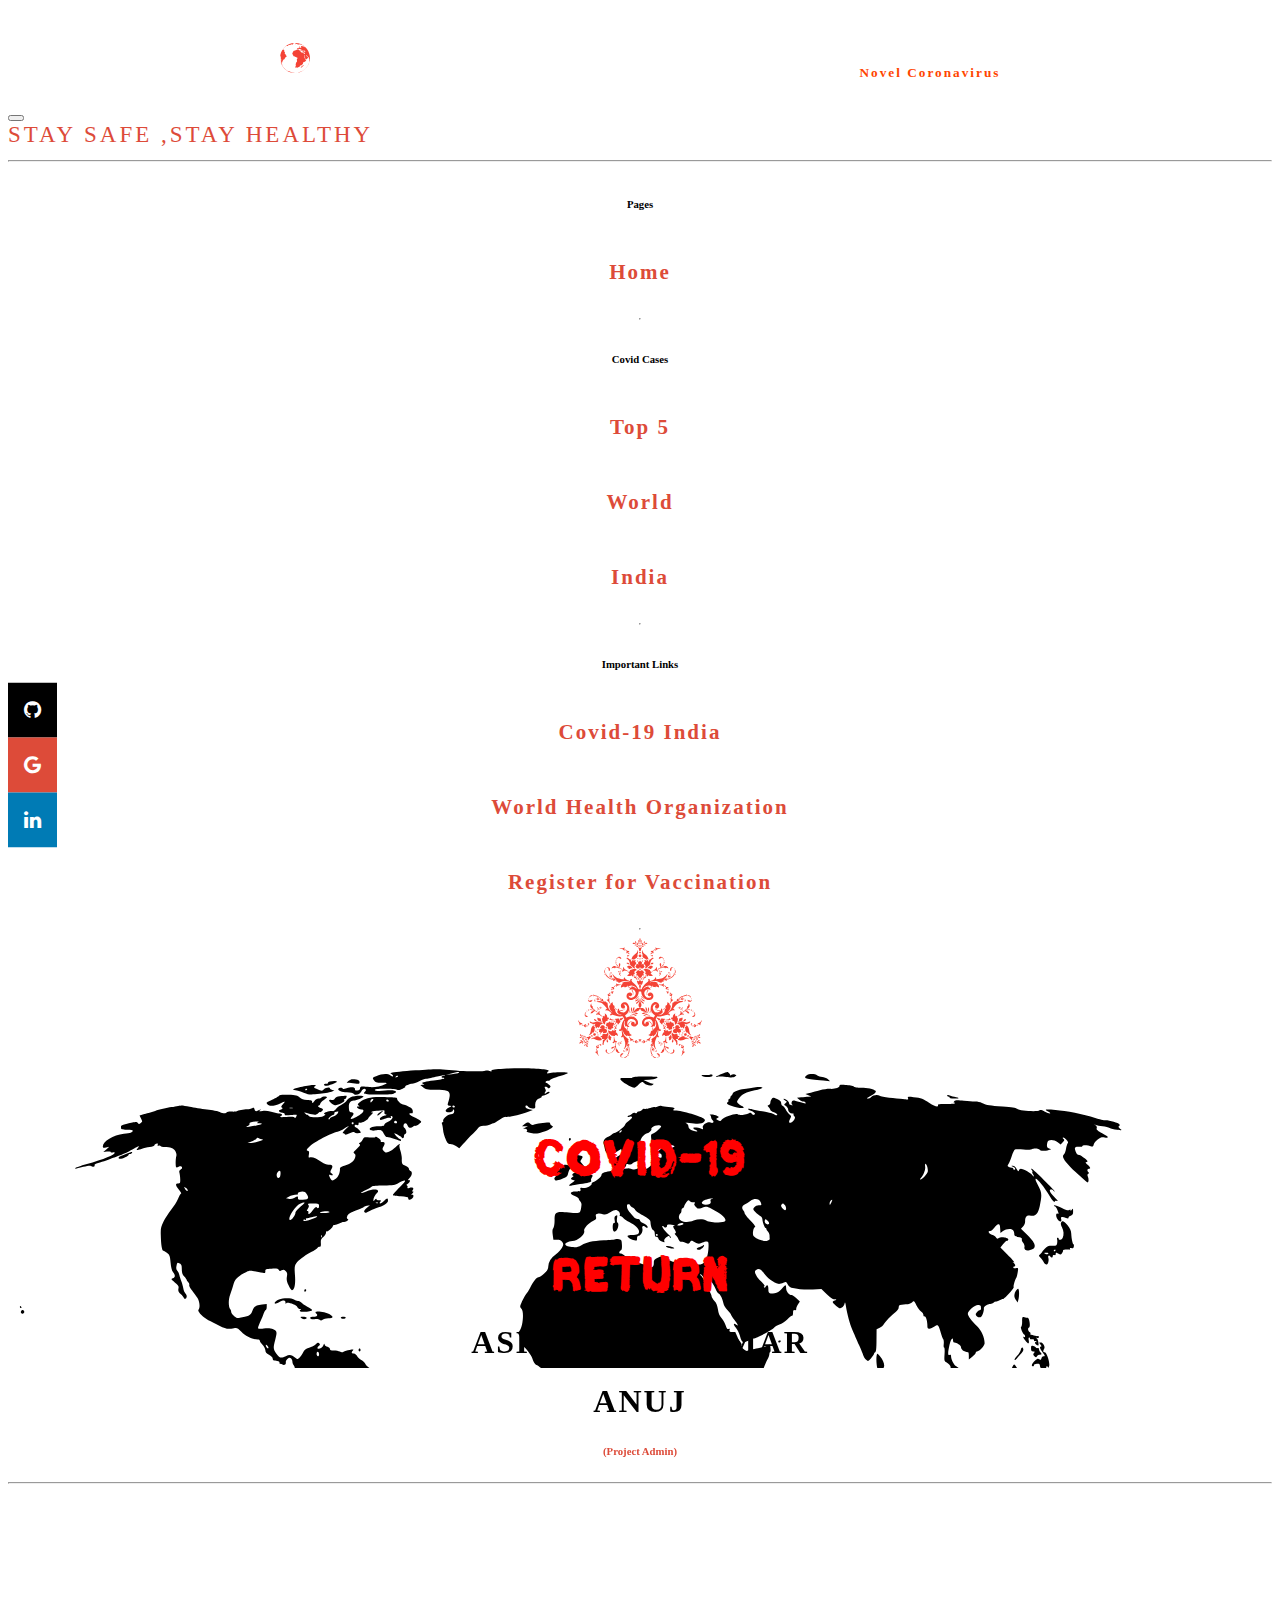
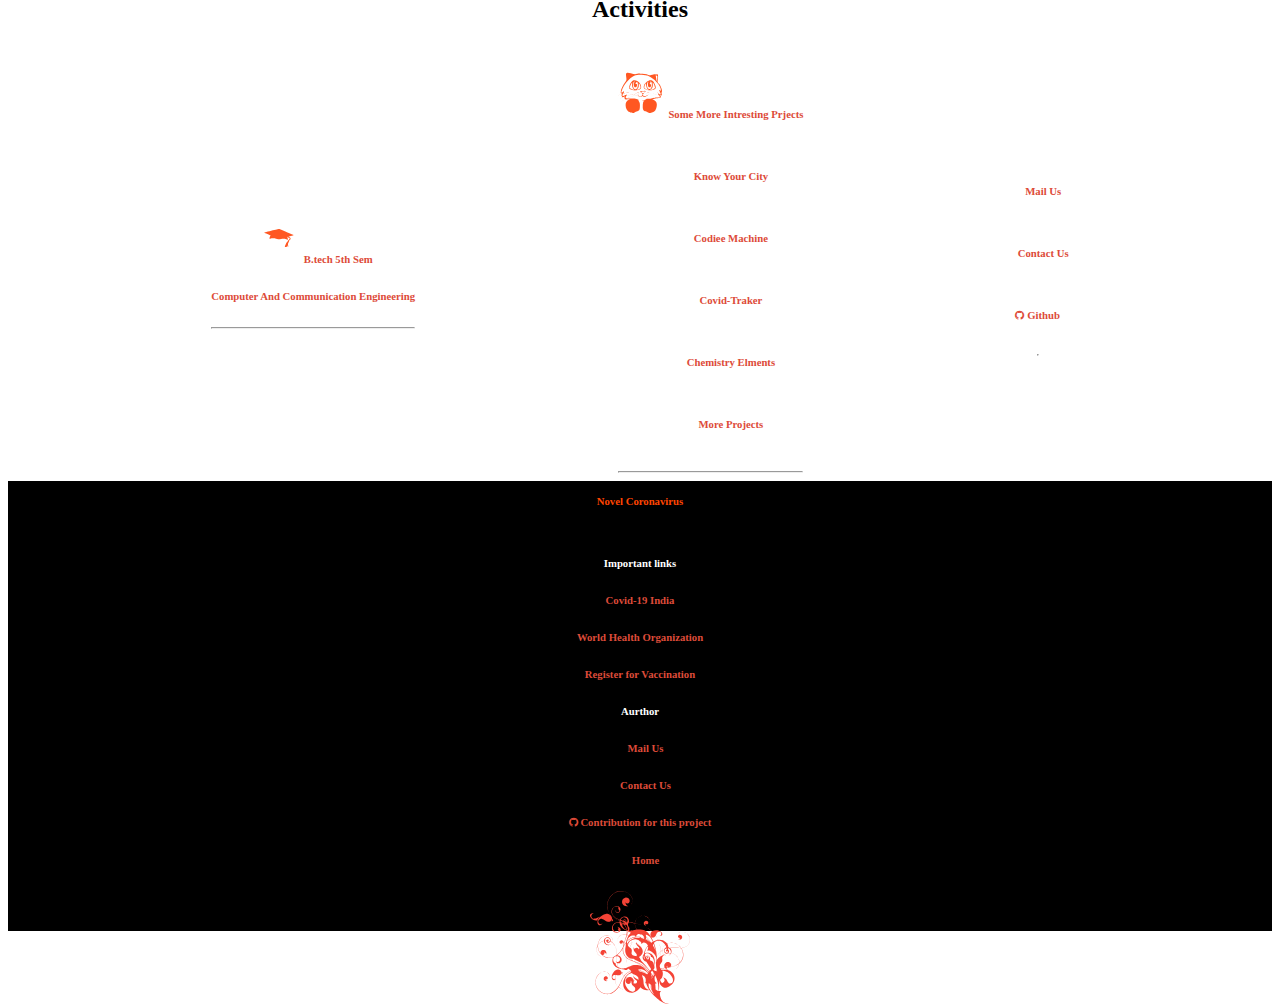
<file: html/auth.html>
<!DOCTYPE html>
<html lang="en">
<head>
    <meta charset="UTF-8">
    <meta http-equiv="X-UA-Compatible" content="IE=edge">
    <meta name="viewport" content="width=device-width, initial-scale=1.0">
    <title>Covid-Return Author</title>
    <link rel="shortcut icon" href="./../images/coronavirus.png" type="image/x-icon">
    <link href="https://cdn.jsdelivr.net/npm/bootstrap@5.0.0-beta3/dist/css/bootstrap.min.css" rel="stylesheet" integrity="sha384-eOJMYsd53ii+scO/bJGFsiCZc+5NDVN2yr8+0RDqr0Ql0h+rP48ckxlpbzKgwra6" crossorigin="anonymous">

    <!-- font awesome  -->
    <link rel="stylesheet" href="https://cdnjs.cloudflare.com/ajax/libs/font-awesome/5.15.3/css/all.min.css" integrity="sha512-iBBXm8fW90+nuLcSKlbmrPcLa0OT92xO1BIsZ+ywDWZCvqsWgccV3gFoRBv0z+8dLJgyAHIhR35VZc2oM/gI1w==" crossorigin="anonymous" />
    <link rel="stylesheet" href="https://cdnjs.cloudflare.com/ajax/libs/font-awesome/4.7.0/css/font-awesome.min.css">
    <link rel="stylesheet" href="./../css/auth.css">
</head>
<body>
    
<!-- socialmedia  -->
    <div class="icon-bar">
        <a href="https://github.com/ashu262" class="facebook"><i class="fa fa-github"></i></a>
        <!-- <a href="#" class="twitter"><i class="fa fa-twitter"></i></a> -->
        <a href="#" class="google"><i class="fa fa-google"></i></a>
        <a href="#" class="linkedin"><i class="fa fa-linkedin"></i></a>
        <!-- <a href="#" class="youtube"><i class="fa fa-youtube"></i></a> -->
      </div>
      
<!-- nav bar  -->

<i class="fas fa-bars navs" type="button" data-bs-toggle="offcanvas" data-bs-target="#offcanvasExample" aria-controls="offcanvasExample">
   
</i>


<div class="offcanvas offcanvas-start" tabindex="-1" id="offcanvasExample" aria-labelledby="offcanvasExampleLabel">
    <div class="offcanvas-header">
      <div class="heads">
        <img src="./.././images/world.svg" alt="" class="img-fluid" width="30px" height="30px" style="margin-right: 9px;">
        <h5 class="offcanvas-title c" id="offcanvasExampleLabel">Novel Coronavirus</h5>
      </div>
  
      <button type="button" class="btn-close text-reset" data-bs-dismiss="offcanvas" aria-label="Close"></button>
    </div>
    <div class="offcanvas-body">
      <div class="stay">
       Stay safe ,Stay Healthy

   
       <hr>

      </div>

      <div class="menyItem" >


        <h6 class="cases">Pages</h6>
        
        <h6><a href="./../index.html" class="ctr">Home</a></h6>
        <hr>
        <h6 class="cases">Covid Cases</h6>

        <h6><a href="./top.html" class="ctr">Top 5</a></h6> 

        <h6><a href="./world.html" class="ctr">World</a></h6> 

        <h6><a href="./india.html" class="ctr">India</a></h6> 

        <!-- <h6><a href="#" class="ctr">Detailed Analysis</a></h6>  -->
<hr>
        <h6 class="cases">Important Links</h6>

        <h6><a href="https://www.mohfw.gov.in/" class="ctr">Covid-19 India</a></h6>
        <h6> <a href="https://www.who.int/emergencies/diseases/novel-coronavirus-2019" class="ctr">World Health Organization</a></h6>
        <h6><a href="https://dashboard.cowin.gov.in/" class="ctr" target="_blank">Register for Vaccination</a></h6>

      <hr>

      

 
        <img src="./../images/designMenu.svg" alt="" class="img-fluid avtaer">

      </div>
      <!-- <div class="dropdown mt-3">
        <button class="btn btn-secondary dropdown-toggle" type="button" id="dropdownMenuButton" data-bs-toggle="dropdown">
          Dropdown button
        </button>
        <ul class="dropdown-menu" aria-labelledby="dropdownMenuButton">
          <li><a class="dropdown-item" href="#">Action</a></li>
          <li><a class="dropdown-item" href="#">Another action</a></li>
          <li><a class="dropdown-item" href="#">Something else here</a></li>
        </ul>
      </div> -->
    </div>
  </div>


        <!-- maicontent  -->


        <div class="container-fluid maincontent">
                    <h1 class="textc">Covid-19</h1>
                    <h1 class="textc">Return</h1>
        </div>


  <!-- admin  -->


        <div class="admin container">
<!--                 <img src="./../images/admin.jpeg" alt="" class="img-fluid adminpic"> -->
        </div>


        <div class="container name">

                <h1 class="adminName">Ashutosh Kumar</h1>
                
                <h1 class="adminName">Anuj</h1>
                <h6 class="ct">(Project Admin)</h6>
                <hr>

        </div>
<!--       <div class="container name">
                <h1 class="adminName">Saurabh Motiyani</h1>
                <h6 class="ct">(Project Admin)</h6>
                <hr>

        </div> -->
    

            <div class="activity"><h2>Activities</h2></div>
        <div class="maindiv container">

            <div class="be container">

               
                 <h6 class="ct">   <img src="./../images/edu.svg" alt="" class="img-fluid" width="50px" height="50px">B.tech 5th Sem</h6>
                 <h6 class="ct">Computer And Communication Engineering</h6>
                 <hr>

                 <!-- <h6 class="ct">B.E 4th Sem</h6> -->

            </div>

            <div class="gitlinks container">
            <h6 class="ct"> <img src="./../images/bili.svg" alt="" class="img-fluid" width="50px" height="50px">Some More Intresting Prjects</h6>
            <ul class="container lists">
                <li><h6><a href="https://incredible-india.github.io/KNOW-UR-CITY/" class="ct" target="_blank">Know Your City</a></h6></li>
                <li><h6><a href="https://incredible-india.github.io/codiee-machine/" class="ct" target="_blank">Codiee Machine</a></h6></li>
                <li><h6><a href="https://incredible-india.github.io/covid-tracker-web-front-END-/" class="ct" target="_blank">Covid-Traker</a></h6></li>
                <li><h6><a href="https://incredible-india.github.io/Chemistry-Elments-WEB-html-css-b4-js-/" class="ct" target="_blank">Chemistry Elments</a></h6></li>
                <li><h6><a href="https://github.com/incredible-India?tab=repositories" class="ct" target="_blank">More Projects</a></h6></li>
            </ul>
            <hr>
            </div>

            <div class="socialmidia container">
                
                <h6> <a href="mailto:ashutoshrai262@gmail.com" class="ct"><i class="fas fa-envelope ct"></i> Mail Us</a></h6>

                <h6> <a href="tel:+917860572192" class="ct"> <i class="fas fa-phone ct"></i> Contact Us</a></h6>
                <h6> <a href="https://github.com/ashu262" target="_blank" class="ct"><i class="fa fa-github ct"></i> Github</a></h6>

                <hr>
            </div>


        </div>
      <!-- footer  -->


      
<div class="container-fluid foot">

    <h6 class="v">General public health information</h6>
    <h6 class="c">Novel Coronavirus</h6>

    <div class="morinfo">
      <h6>Important links</h6>
      <h6><a href="https://www.mohfw.gov.in/" class="ct">Covid-19 India</a></h6>
      <h6> <a href="https://www.who.int/emergencies/diseases/novel-coronavirus-2019" class="ct">World Health Organization</a></h6>
      <h6><a href="https://dashboard.cowin.gov.in/" class="ct" target="_blank">Register for Vaccination</a></h6>

      <h6>Aurthor</h6>

     
      <h6> <a href="mailto:ashutoshrai262@gmail.com" class="ct"><i class="fas fa-envelope ct"></i> Mail Us</a></h6>

      <h6> <a href="tel:+917860572192" class="ct"> <i class="fas fa-phone ct"></i> Contact Us</a></h6>
      <h6> <a href="https://github.com/ashu262" target="_blank" class="ct"><i class="fa fa-github ct"></i> Contribution for this project</a></h6>

     <h6> <a href="./../index.html" class="ct"><i class="fas fa-home"></i> Home</a></h6>
    </div>
        <img src="./.././images/design.svg" alt="" class="img-fluid" width="100px">
</div>
</body>
<script src="https://cdn.jsdelivr.net/npm/bootstrap@5.0.0-beta3/dist/js/bootstrap.bundle.min.js" integrity="sha384-JEW9xMcG8R+pH31jmWH6WWP0WintQrMb4s7ZOdauHnUtxwoG2vI5DkLtS3qm9Ekf" crossorigin="anonymous"></script>



</html>
</file>
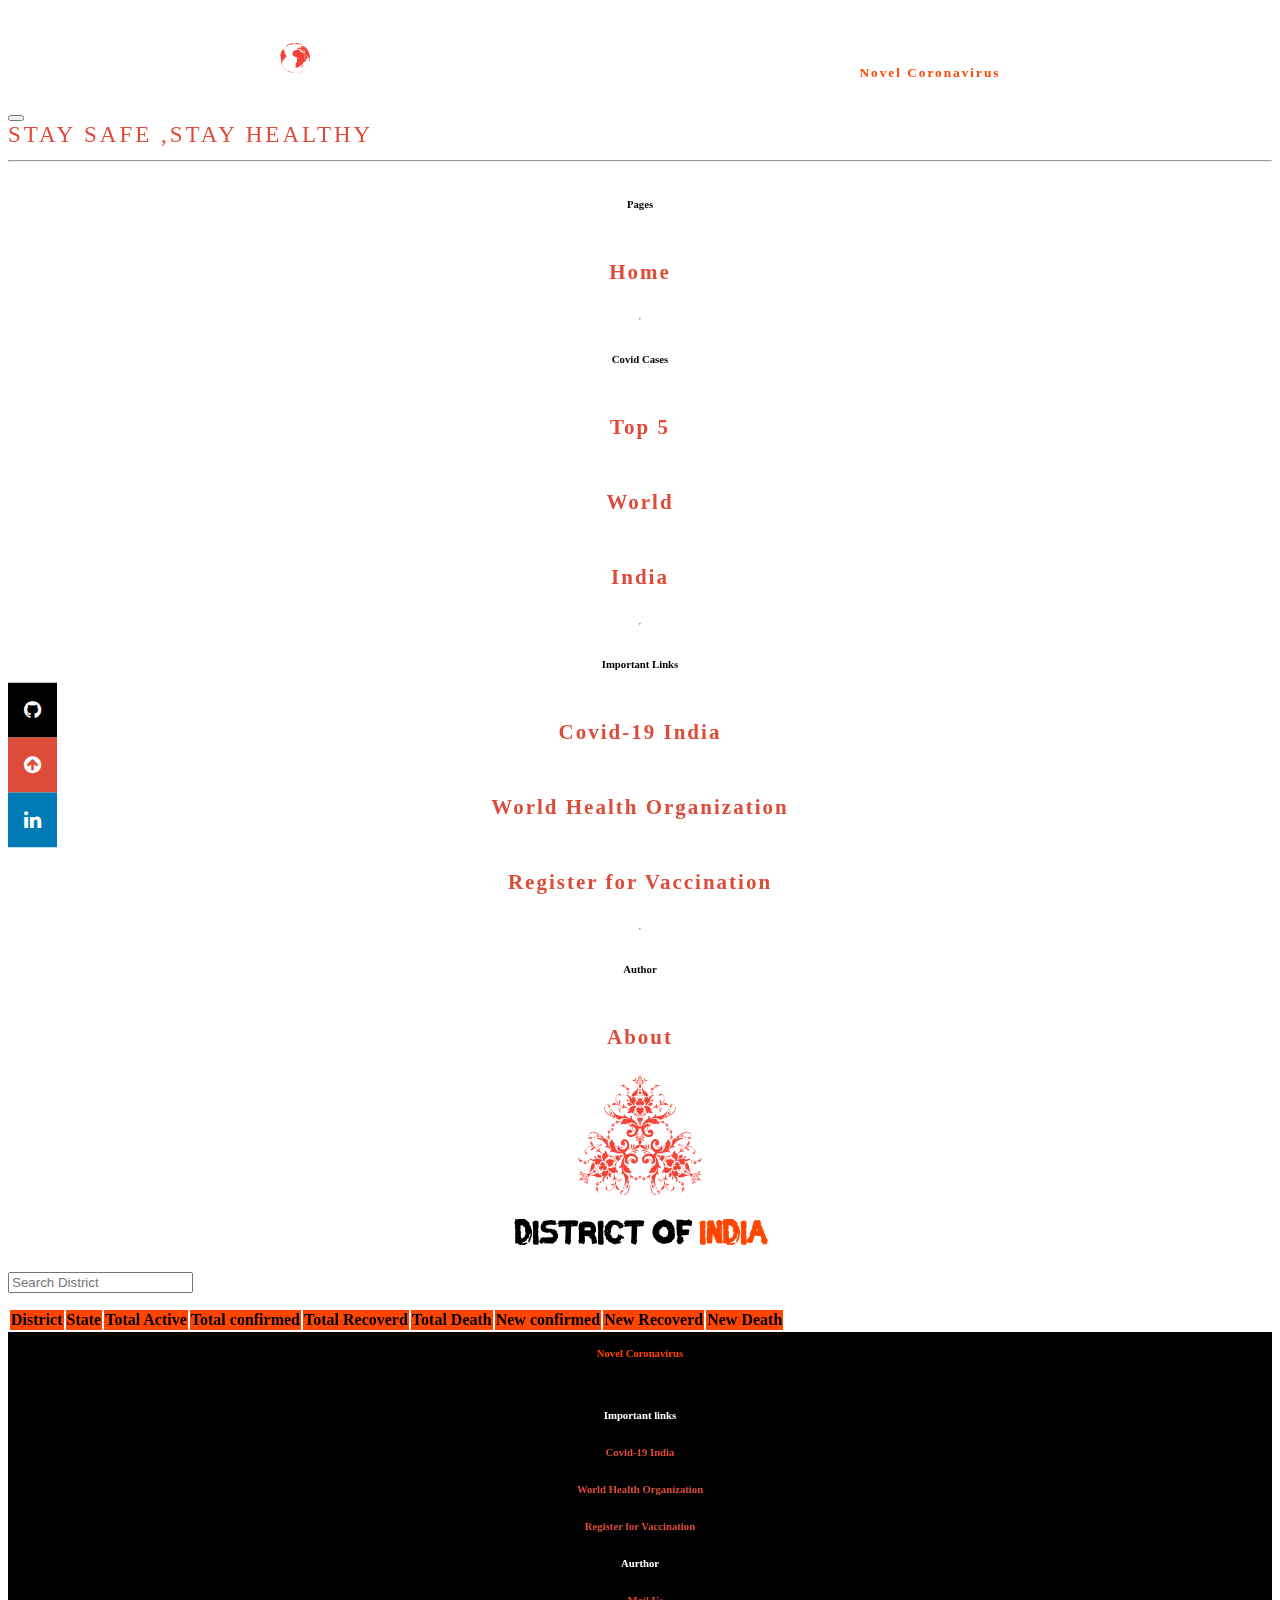
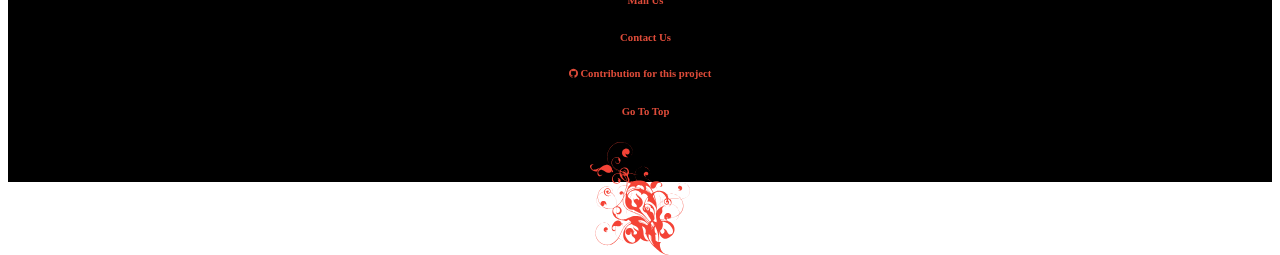
<file: html/district.html>
<!DOCTYPE html>
<html lang="en">
<head>
    <meta charset="UTF-8">
    <meta http-equiv="X-UA-Compatible" content="IE=edge">
    <meta name="viewport" content="width=device-width, initial-scale=1.0">
    <title>Covid-Return India</title>
    <link rel="shortcut icon" href="./../images/coronavirus.png" type="image/x-icon">
    <link href="https://cdn.jsdelivr.net/npm/bootstrap@5.0.0-beta3/dist/css/bootstrap.min.css" rel="stylesheet" integrity="sha384-eOJMYsd53ii+scO/bJGFsiCZc+5NDVN2yr8+0RDqr0Ql0h+rP48ckxlpbzKgwra6" crossorigin="anonymous">

    <!-- font awesome  -->
    <link rel="stylesheet" href="https://cdnjs.cloudflare.com/ajax/libs/font-awesome/5.15.3/css/all.min.css" integrity="sha512-iBBXm8fW90+nuLcSKlbmrPcLa0OT92xO1BIsZ+ywDWZCvqsWgccV3gFoRBv0z+8dLJgyAHIhR35VZc2oM/gI1w==" crossorigin="anonymous" />
    <link rel="stylesheet" href="https://cdnjs.cloudflare.com/ajax/libs/font-awesome/4.7.0/css/font-awesome.min.css">
    <link rel="stylesheet" href="./../css/district.css">
</head>
<body>
    
<!-- socialmedia  -->
    <div class="icon-bar">
        <a href="https://github.com/ashu262" class="facebook"><i class="fa fa-github"></i></a>
        <!-- <a href="#" class="twitter"><i class="fa fa-twitter"></i></a> -->
        <a href="#" class="google"><i class="fa fa-arrow-circle-up"></i></a>
        <a href="#" class="linkedin"><i class="fa fa-linkedin"></i></a>
        <!-- <a href="#" class="youtube"><i class="fa fa-youtube"></i></a> -->
      </div>
      
<!-- nav bar  -->

<i class="fas fa-bars navs" type="button" data-bs-toggle="offcanvas" data-bs-target="#offcanvasExample" aria-controls="offcanvasExample">
   
</i>


<div class="offcanvas offcanvas-start" tabindex="-1" id="offcanvasExample" aria-labelledby="offcanvasExampleLabel">
    <div class="offcanvas-header">
      <div class="heads">
        <img src=".././images/world.svg" alt="" class="img-fluid" width="30px" height="30px" style="margin-right: 9px;">
        <h5 class="offcanvas-title c" id="offcanvasExampleLabel">Novel Coronavirus</h5>
      </div>
  
      <button type="button" class="btn-close text-reset" data-bs-dismiss="offcanvas" aria-label="Close"></button>
    </div>
    <div class="offcanvas-body">
      <div class="stay">
       Stay safe ,Stay Healthy

   
       <hr>

      </div>

      <div class="menyItem" >
        <h6 class="cases">Pages</h6>
        
        <h6><a href="./../index.html" class="ctr">Home</a></h6>
        <hr>
        <h6 class="cases">Covid Cases</h6>

        <h6><a href="./top.html" class="ctr">Top 5</a></h6> 

        <h6><a href="./world.html" class="ctr">World</a></h6> 

        <h6><a href="./india.html" class="ctr">India</a></h6> 

        <!-- <h6><a href="#" class="ctr">Detailed Analysis</a></h6>  -->
<hr>
        <h6 class="cases">Important Links</h6>

        <h6><a href="https://www.mohfw.gov.in/" class="ctr">Covid-19 India</a></h6>
        <h6> <a href="https://www.who.int/emergencies/diseases/novel-coronavirus-2019" class="ctr">World Health Organization</a></h6>
        <h6><a href="https://dashboard.cowin.gov.in/" class="ctr" target="_blank">Register for Vaccination</a></h6>

      <hr>

        <h6 class="cases">Author</h6>
        
        <h6><a href="./auth.html" class="ctr">About</a></h6>

 
        <img src="./../images/designMenu.svg" alt="" class="img-fluid avtaer">

      </div>

    </div>
  </div>

<!-- main content  -->
<div class="case container"> 
    <h1 class="casest container">District of<span class="c"> India</span></h1>

  </div>



<div class="forms container">
    <input type="text" class="form-control" placeholder="Search District" id="myInput" >
</div>
<div class="tabledata">
    <table id="myTable" class="table container tabls" >
        <thead class="thead-primary" style="background-color: orangered;">
          <tr>
            <th scope="col">District</th>
            <th scope="col">State</th>
            <th scope="col">Total Active</th>

            <th scope="col">Total confirmed</th>
         
            <th scope="col">Total Recoverd</th>
          
            <th scope="col">Total Death</th>
            
            <th scope="col">New confirmed</th>
            <th scope="col">New Recoverd</th>
            <th scope="col">New Death</th>
          </tr>
        </thead>
        <tbody class="Table1Body">

          
        </tbody>

    

        
      </table>

</div>
<!-- ////////////////////////////// -->

      <!-- footer  -->


      
<div class="container-fluid foot">

    <h6 class="v">General public health information</h6>
    <h6 class="c">Novel Coronavirus</h6>

    <div class="morinfo">
      <h6>Important links</h6>
      <h6><a href="https://www.mohfw.gov.in/" class="ct">Covid-19 India</a></h6>
      <h6> <a href="https://www.who.int/emergencies/diseases/novel-coronavirus-2019" class="ct">World Health Organization</a></h6>
      <h6><a href="https://dashboard.cowin.gov.in/" class="ct" target="_blank">Register for Vaccination</a></h6>

      <h6>Aurthor</h6>

     
      <h6> <a href="mailto:ashutoshrai262@gmail.com" class="ct"><i class="fas fa-envelope ct"></i> Mail Us</a></h6>

      <h6> <a href="tel:+917860572192" class="ct"> <i class="fas fa-phone ct"></i> Contact Us</a></h6>
      <h6> <a href="https://github.com/ashu262" target="_blank" class="ct"><i class="fa fa-github ct"></i> Contribution for this project</a></h6>

      <h6> <a href="#" class="ct"><i class="fas fa-arrow-circle-up"></i> Go To Top </a></h6>
    </div>
        <img src="./.././images/design.svg" alt="" class="img-fluid" width="100px">
</div>
</body>


<script src="./../js/district.js"></script>
<script src="https://cdn.jsdelivr.net/npm/bootstrap@5.0.0-beta3/dist/js/bootstrap.bundle.min.js" integrity="sha384-JEW9xMcG8R+pH31jmWH6WWP0WintQrMb4s7ZOdauHnUtxwoG2vI5DkLtS3qm9Ekf" crossorigin="anonymous"></script>


</html>
</file>
<file: css/auth.css>
/* Fixed/sticky icon bar (vertically aligned 50% from the top of the screen) */

@font-face {
    font-family: newf;
    src: url(./../fonts/MrGrieves-Regular.otf);
}
.icon-bar {
    position: fixed;
    top: 85%;
    -webkit-transform: translateY(-50%);
    -ms-transform: translateY(-50%);
    transform: translateY(-50%);
  }
  
  /* Style the icon bar links */
  .icon-bar a {
    display: block;
    text-align: center;
    padding: 16px;
    transition: all 0.3s ease;
    color: white;
    font-size: 20px;
  }
  
  /* Style the social media icons with color, if you want */
  .icon-bar a:hover {
    background-color: orangered;
  }
  
  .facebook {
    background: #000;
    color: white;
  }
  
  /* .twitter {
    background: #55ACEE;
    color: white;
  } */
  
  .google {
    background: #dd4b39;
    color: white;
  }
  
  .linkedin {
    background: #007bb5;
    color: white;
  }
  
  /* .youtube {
    background: #bb0000;
    color: white;
  } */


  /* //footer  */
.foot{
    width: 100%;
    height: 450px;
    background-color: black;
    color: white;
    display: flex;
    flex-direction: column;
    justify-content: center;
    align-items: center;
    text-align: center;
  
  }
  
  .moreinfo{
    display: flex;
    justify-content:space-evenly;
    align-items: center;
    margin: 10px;
  }
  
  .ct {
    color: #dd4b39;
    text-align: center;
    text-decoration: none;
  }
  /* ////////////////  */

  .c{
    color: orangered;
  
  }

  .menyItem{
    display: flex;
    justify-content: center;
    align-items: center;
    flex-direction: column;
    text-align: center;
    /* height: 10; */
    /* height: max-content; */
    /* background-image: url(./../images/designMenu.svg); */
  }
  
  .ctr{
    text-decoration: none;
    color: #dd4b39;
    letter-spacing: 2px;
    font-size: 21px;
    text-align: center;
    margin-top: 15px;
    
  }
  
  .avtaer{
    width: 100%;
    height: 120px;
  }

  .stay {
    color: #dd4b39;
    letter-spacing: 3px;
    text-transform: uppercase;
    font-size: 23px;
  }
  
  .heads{
    display: flex;
    justify-content: space-around;
    flex-direction: row;
    margin: 1px;
    letter-spacing: 2px;
   
  
  }
  .navs{
    position: sticky;
    top: 10px;
    left: 10px;
    margin: 10px 10px;
    font-size: 30px;
    cursor: pointer;
    z-index: 9;
}  


.maincontent{
    background-image: url(./../images/globa.svg);
    background-size: cover;
    vertical-align: middle;
    width: 100%;
    height: 300px;
    margin-top: 10px;
    margin-bottom: 20px;
    justify-content: center;
    align-items: center;
    display: flex;
    flex-direction: column;
}

.textc{
    font-family: newf;
    letter-spacing: 2px;
    text-transform: uppercase;
    font-size: 3em;
    color: red;
    justify-content: center;
    align-items: center;
    display: flex;
}


.admin{
    display: flex;
    justify-content: center;
    align-items: center;
    position: relative;
    top: -38px;
    z-index: 2;
   
}

.adminpic{
    width: 200px;
    height:200px;
    border-radius: 50%;
    vertical-align: middle;
    position: relative;
    top: -64px;

}

.adminName{
    display: flex;
    justify-content: center;
    align-items: center;
    letter-spacing: 2px;
    text-transform: uppercase;
}

.name{
    position: relative;
    top: -85px;
}

.maindiv{
    display: flex;
    justify-content: space-evenly;
    align-items: center;
    flex-direction: row;
}

.lists{
    list-style: none;
    display: flex;
    justify-content: center;
    align-items: center;
    flex-direction: column;
}

.activity{
    display: flex;
    justify-content: center;
    align-items: center;
}

@media only screen and (max-width:1000px) {

    .maindiv{
        flex-direction: column;
    }
   
  
  }
  .socialmidia{
      display: flex;
      justify-content: center;
      align-items: center;
      flex-direction: column;
  }
</file>
<file: css/district.css>
/* Fixed/sticky icon bar (vertically aligned 50% from the top of the screen) */

@font-face {
    font-family: newf;
    src: url(./../fonts/MrGrieves-Regular.otf);
}


.icon-bar {
    position: fixed;
    top: 85%;
    -webkit-transform: translateY(-50%);
    -ms-transform: translateY(-50%);
    transform: translateY(-50%);
  }
  
  /* Style the icon bar links */
  .icon-bar a {
    display: block;
    text-align: center;
    padding: 16px;
    transition: all 0.3s ease;
    color: white;
    font-size: 20px;
  }
  
  /* Style the social media icons with color, if you want */
  .icon-bar a:hover {
   
    background-color: orangered;
  }
  
  .facebook {
    background: #000;
    color: white;
  }
  
  /* .twitter {
    background: #55ACEE;
    color: white;
  } */
  
  .google {
    background: #dd4b39;
    color: white;
    /* transition: 2s; */
  }
  
  .linkedin {
    background: #007bb5;
    color: white;
  }


  
  /* .youtube {
    background: #bb0000;
    color: white;
  } */


  /* //footer  */
.foot{
    width: 100%;
    height: 450px;
    background-color: black;
    color: white;
    display: flex;
    flex-direction: column;
    justify-content: center;
    align-items: center;
    text-align: center;
  
  }
  
  .moreinfo{
    display: flex;
    justify-content:space-evenly;
    align-items: center;
    margin: 10px;
  }
  
  .ct {
    color: #dd4b39;
    text-align: center;
    text-decoration: none;
  }
  /* ////////////////  */

  .c{
    color: orangered;
  
  }

  .menyItem{
    display: flex;
    justify-content: center;
    align-items: center;
    flex-direction: column;
    text-align: center;
    /* height: 10; */
    /* height: max-content; */
    /* background-image: url(./../images/designMenu.svg); */
  }
  
  .ctr{
    text-decoration: none;
    color: #dd4b39;
    letter-spacing: 2px;
    font-size: 21px;
    text-align: center;
    margin-top: 15px;
    
  }
  
  .avtaer{
    width: 100%;
    height: 120px;
  }

  .stay {
    color: #dd4b39;
    letter-spacing: 3px;
    text-transform: uppercase;
    font-size: 23px;
  }
  
  .heads{
    display: flex;
    justify-content: space-around;
    flex-direction: row;
    margin: 1px;
    letter-spacing: 2px;
   
  
  }
  .navs{
    position: sticky;
    top: 10px;
    left: 10px;
    margin: 10px 10px;
    font-size: 30px;
    cursor: pointer;
    z-index: 9999;
  
}  

.novel{
  position: sticky;
  top: 10px;
  left: 10px;
  /* background-color: orange; */
    display: flex;
    flex-direction: row;
    margin-left: 0px;
}

.stitle
{
    color: #dd4b39;
    letter-spacing: 2px;
    margin-top: 9px;
    font-family: newf;
}

/* /////////////////////////////// */
.forms{
    margin-top: 6px;
    margin-bottom: 15px;
    position: sticky;
    top: 10px;
    z-index: 9;
    
}

@media only screen and (max-width:750px) {

    .tabledata{
      
        overflow-x: auto;
    }
  
    }



    .tabledata tr:nth-child(even){

background-color: rgba(95,132,152,0.3);
}

.casest{
    text-align: center;
    font-family: newf;
    mix-blend-mode: multiply;
  }
</file>
